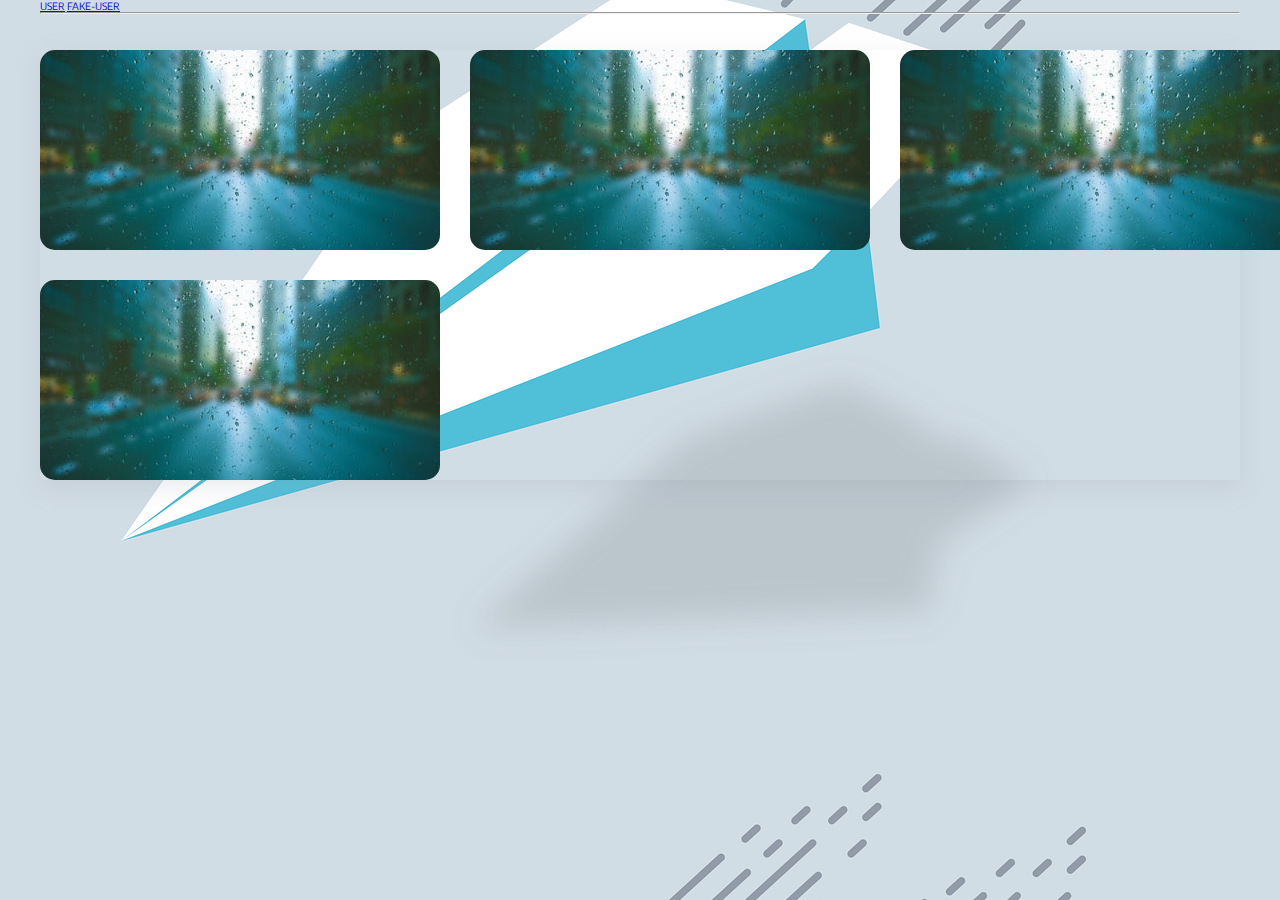
<file: index.html>
<!DOCTYPE html>
<html>
<head>
<title>Generating Table</title>
<script src="./scripts/variable.js" ></script>
<script src="./scripts/cons.js"></script>
<link rel="stylesheet" href="./css/index.css">
<link rel="stylesheet" href="./css/pulse.css">
</head>
<header>
  <div>
    <a href="#" onclick="getUser()">USER</a>
    <a href="#" onclick="getFakeUser()">FAKE-USER</a>
  </div>
</header>
<hr>
<br>
<br>
<br>
  <body >
    <div class = "container">
      <div id = "child-1" class="item items-1"></div>
      <div id = "child-2" class="item items-2"></div>
      <div id = "child-3" class="item items-3"></div>
      <div id = "child-4" class="item items-4" ></div>
    </div>
  </body>
</html>
</file>
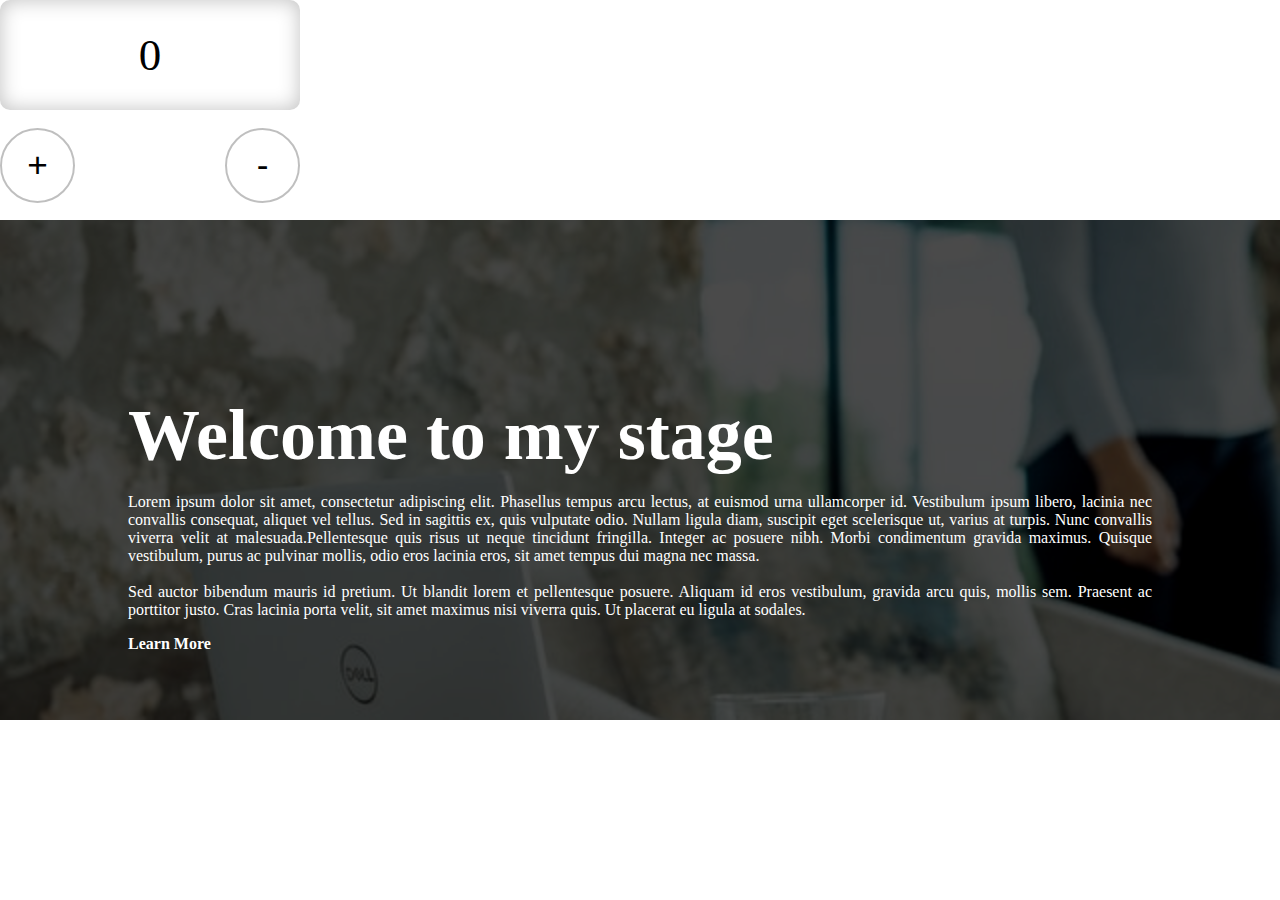
<file: index2.html>
<!DOCTYPE html>
<html lang="en">

<head>
    <meta charset="UTF-8">
    <meta http-equiv="X-UA-Compatible" content="IE=edge">
    <meta name="viewport" content="width=device-width, initial-scale=1.0">
    <link rel="stylesheet" href="css/counter.css">
    <link rel="stylesheet" href="css/hero.css">
    <script src="scripts/array.js"></script>
    <title>Counter</title>
</head>

<body>
    <div class="container">
        <div class="counter"></div>
        <div class="btnBox">
            <button class="btn" id="plus"> + </button>
            <button class="btn" id="minus"> - </button>
        </div>
    </div>
    <div class="hero">
        <div class="hero-detail">
            <h1>Welcome to my stage</h1>
            <p>
                Lorem ipsum dolor sit amet, consectetur adipiscing elit. Phasellus tempus arcu lectus, at euismod urna
                ullamcorper id. Vestibulum ipsum libero, lacinia nec convallis consequat, aliquet vel tellus. Sed in
                sagittis ex, quis vulputate odio. Nullam ligula diam, suscipit eget scelerisque ut, varius at turpis.
                Nunc convallis viverra velit at malesuada.Pellentesque quis risus ut neque tincidunt fringilla. Integer
                ac posuere nibh. Morbi condimentum gravida maximus. Quisque vestibulum, purus ac pulvinar mollis, odio
                eros lacinia eros, sit amet tempus dui magna nec massa.<br><br> Sed auctor bibendum mauris id pretium. Ut
                blandit lorem et pellentesque posuere. Aliquam id eros vestibulum, gravida arcu quis, mollis sem.
                Praesent ac porttitor justo. Cras lacinia porta velit, sit amet maximus nisi viverra quis. Ut placerat
                eu ligula at sodales.
            </p>
            <a href="#">Learn More</a>
        </div>
    </div>
    <script src="./scripts/counter.js"></script>
</body>

</html>
</file>
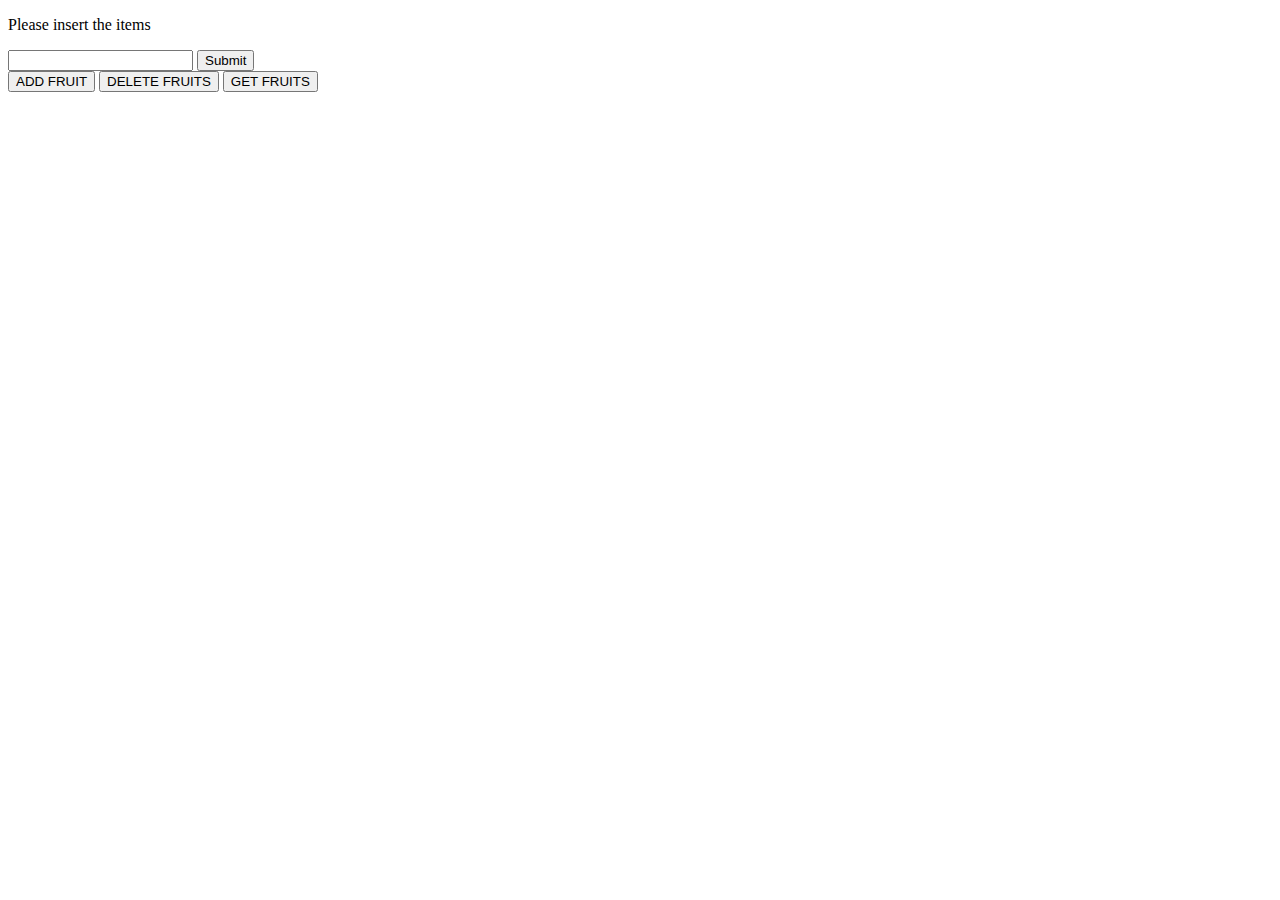
<file: index3.html>
<!DOCTYPE html>
<html lang="en">
<head>
    <meta charset="UTF-8">
    <meta http-equiv="X-UA-Compatible" content="IE=edge">
    <meta name="viewport" content="width=device-width, initial-scale=1.0">
    <link rel="stylesheet" href="css/pulse.css">
    <script src="scripts/array.js"></script> 
    <script src="scripts/iterable.js"></script>
    <script src="scripts/map.js"></script>
    <title>Array</title>
</head>
<body >
    <form >
        <p>Please insert the items</p>
        <input type="text" id="box">
         <input type="submit" > 
    </form>
    <button onclick="addFruits()">ADD FRUIT</button>
    <button onclick="deleteFruits()">DELETE FRUITS</button>
    <button onclick="getFruits()">GET FRUITS</button>
</body>
</html>
</file>
<file: css/index.css>
@import url('https://fonts.googleapis.com/css2?family=Encode+Sans+SC:wght@300&display=swap');
*{
    margin: 0;
    padding: 0%;
    box-sizing: border-box;
}
html{
    font-size: 62.5%;
    font-family: "Encode Sans SC", sans-serif;
    display: flex;
    align-items: center;
    justify-content: center;
}

body{
    background-image:url('../assets/background.png');
    background-size: cover;
    background-position: center;
}

.container{
    width: 1200px;
    box-shadow: rgba(149, 157,165, 0.2) 0px 8px 24px;
    display: grid;
    grid-template-columns: 400px 400px 400px;
    grid-template-rows: 200px 200px;
    column-gap: 30px;
    row-gap: 30px;
}
.item {
    font-size: 2rem;
    text-align: center;
    border-radius: 15px;
    background-image: url('../assets/pexels-photo-531880.jpeg');
    background-size: cover;
    background-position: center;
}
</file>
<file: css/pulse.css>
/* a{
    background-color: rgba(61,61,240,0.8);
    place-items: center;
    text-decoration: none;
    color: #fff;
    padding: 10px 16px;
    border: 30px;
} */

.pulse{
    width: 48px;
    height: 48px;
    border-radius: 50%;
    background-color: #F72585;
    animation: pulse 1s infinite;
}

@keyframes pulse {
    0%{
        box-shadow: #f7258488 0 0;
    }
    70%{
        box-shadow: #f7258588 0 0 0 24px;
    }
    100%{
        box-shadow: #f7258488 0 0;
    }
}
</file>
<file: css/counter.css>
.counter, .btnBox{
    height: 110px;
    width: 300px;
    display: flex;
    align-items: center;
    justify-content: space-between;
    border-radius: 10px;
}

.counter{
    justify-content: center;
    box-shadow: inset 0 0 20px 0 rgba(0,0,0, 0.25);
    font-size: 45px;
}

.btn{
    height: 75px;
    width: 75px;
    border-radius: 100%;
    background: none;
    border: 2px solid rgba(0,0,0, 0.25);
    display: flex;
    justify-content: center;
    align-items: center;
    font-size: 2.2rem;
    cursor: pointer;
}
</file>
<file: css/hero.css>
body{
    margin: 0;
    font-family: 'Roboto';
}
p{
    text-align: justify;
}

.hero{
    width: 100%;
    height: 500px;
    background: url('../assets/xps-Qrjx2nTBHVo-unsplash.jpg') no-repeat;
    background-size: cover;
    position: relative;
    z-index: 0;
}

.hero::before{
    content: "";
    width: 100%;
    height: 500px;
    background: rgba(0,0,0,0.71);
    position: absolute;
    top: 0;
    left: 0;
    z-index: -1;
}

.hero-detail{
    border: 1rem solid transparent;
    width: 80%;
    margin: 0 auto;
    color: white;
}

.hero-detail h1 {
    margin-top: 2.2em;
    font-size: 4.5em;
}

h1{
    margin: 0;
}
 
a{
    font-family: 'Roboto';
    color: white;
    text-decoration: none;
    font-weight: bold;
    font-size: 1rem;
}
</file>
